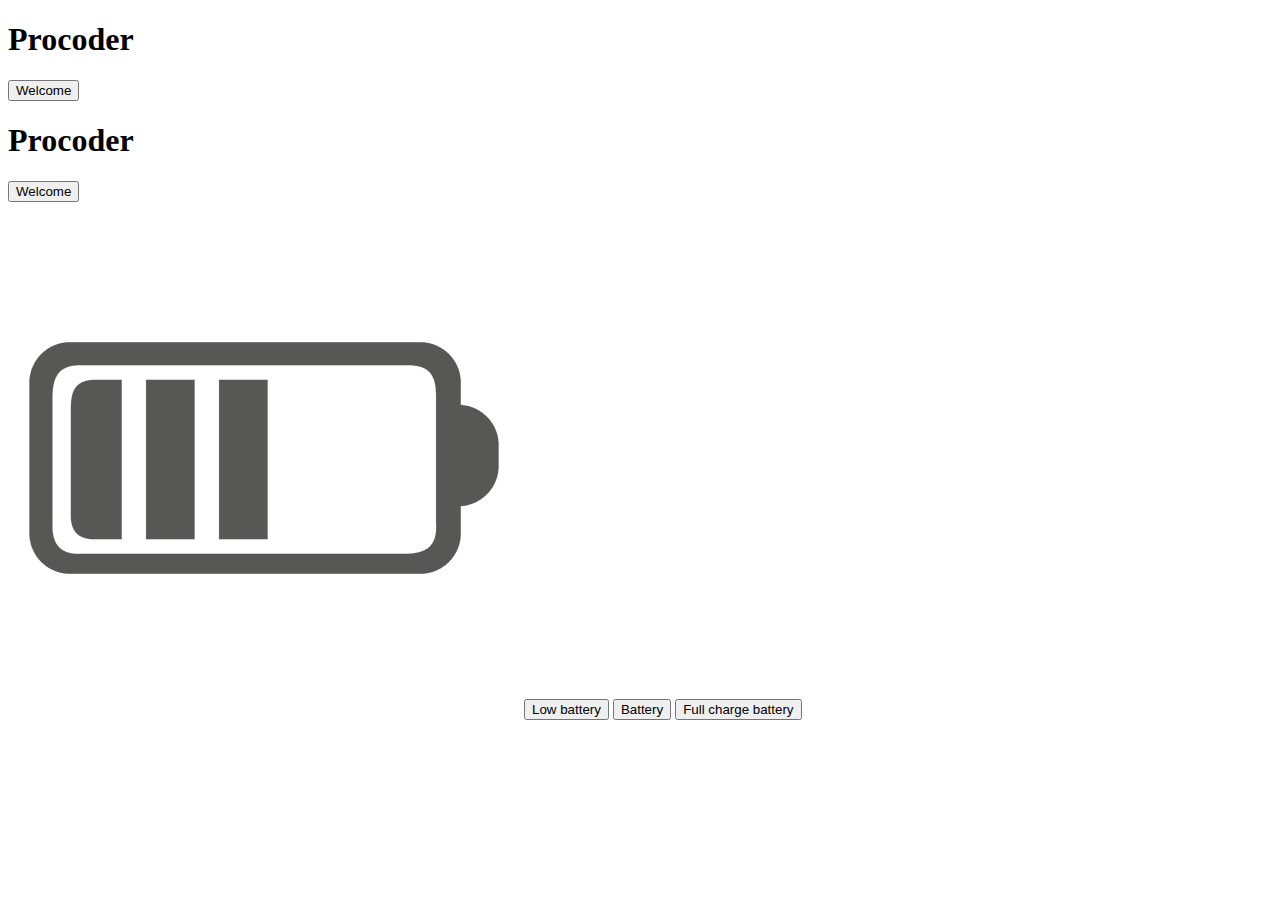
<file: class 1/Index.html>
<!DOCTYPE html>
<html lang="en">
<head>
     <meta charset="utf-8">
     <meta name="viewport" content="width=device-width,initial-scale=1.0">
     <meta http-equiv="X-UA-Compatible" content="ie-edge">
	<title></title>
</head>
<body>
	<h1 id="fff">Procoder</h1>
	<button onclick="document.getElementById('fff').innerHTML='Welcome to Procoder'">Welcome</button>


	<h1 id="html">Procoder</h1>
	<button onclick="document.getElementById('html').style.color='red'">Welcome</button>
	<br>
	<img id="hhh" src="image/battery.png">
	<button onclick="document.getElementById('hhh').src='image/low-battery.png'">Low battery</button>
	<button onclick="document.getElementById('hhh').src='image/battery.png'">Battery</button>
	<button onclick="document.getElementById('hhh').src='image/fullcharge.png'">Full charge battery</button>


</body>
</html>
</file>
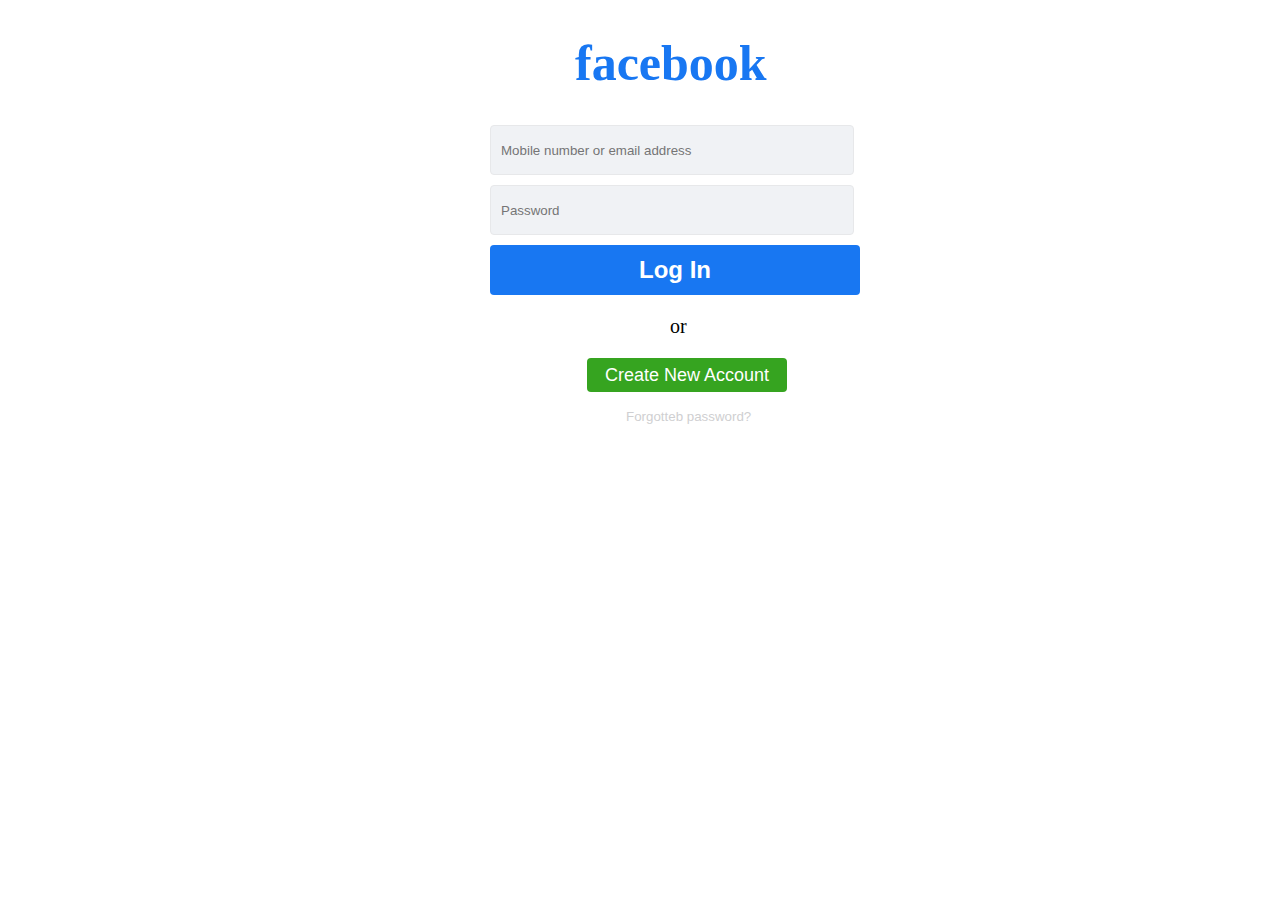
<file: facebook/Index.html>
<!DOCTYPE html>
<html lang="en">
<head>
     <meta charset="utf-8">
     <meta name="viewport" content="width=device-width,initial-scale=1.0">
     <meta http-equiv="X-UA-Compatible" content="ie-edge">
	<title></title>
     <link rel="stylesheet" href="style.css">
</head>
<body>
	<div id="containar">
          <div>
               <h1 class="hadding">facebook</h1>
          </div>
          <div class="main">
               <input type="email" placeholder="Mobile number or email address" class="a">
               <br>
               <input type="password" name="password" placeholder="Password" class="a">
               <br>
               <button class="btn" onclick="document.getElementById('containar').innerHTML='আপনিও  facebook  চালান ভাবাই জাইনা। কোন যুগে আসলাম  ।আর facebook  চালাইতে হবে না। জান আপনার কাজ কোরেন।'">Log In</button>
          </div>
          <div class="new">
          <p class="p">or</p>
          <button class="btna">Create New Account</button>
          <br>
          <button class="btnb"> Forgotteb password?</button>
          </div>
     </div>
 
	<script src="script.js"></script>
</body>
</html>
</file>
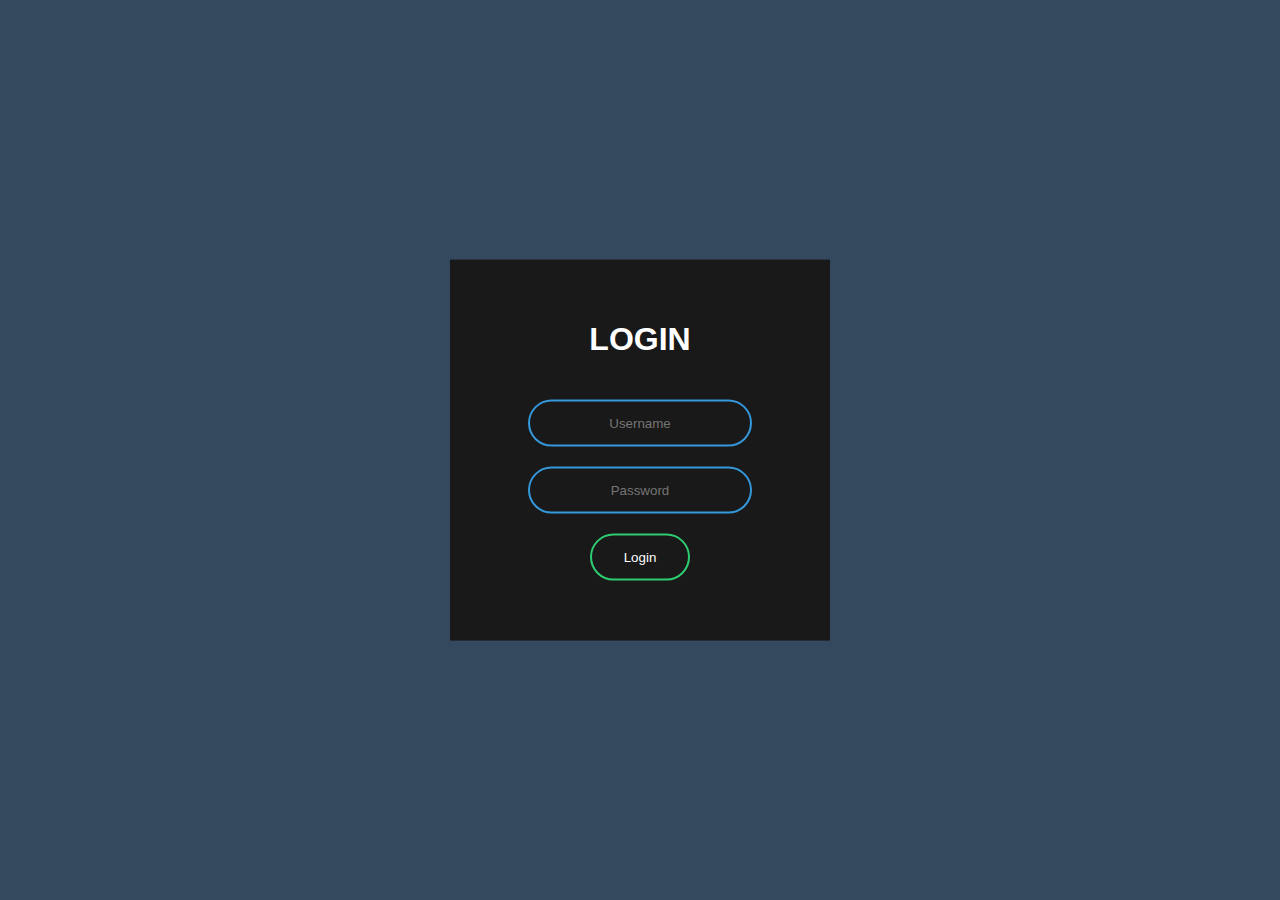
<file: Login/Index.html>
<!DOCTYPE html>
<html>
<head>
	<title>Login</title>
	<link rel="stylesheet" type="text/css" href="style.css">
</head>
<body>
<form class="box" action="index.html" method="post">
	<h1>login</h1>
	<input type="text" name="" placeholder="Username">
	<input type="Password" name="" placeholder="Password">
	<input type="submit" value="Login">
</form>
</body>
</html>
</file>
<file: facebook/style.css>
*{
    box-sizing: border-box;
}
@import url('https://fonts.googleapis.com/css2?family=Rubik:ital,wght@0,300;1,300&display=swap');
</style>
body{background-color: #F0F2F5;
    width: 100%;
    height: 100%;
    padding:auto;
    max-width: 500px;
    max-height: 700px;
    margin: auto;
    font-family: Arial, Helvetica, sans-serif;
    resize: vertical;

}
#containar{
    margin: 0 auto; 
    background-color:white;
    width: 300px;
    height: 200px;
}
.main{
    text-align: center;
    
}
.a{
    padding-left: 10px;
    margin-bottom: 10px;
    width:364px;
    height: 50px;
    border-radius: 4px;
    border:1px solid #E7E8EA;
    background-color:#F0F2F5;
}
.hadding{
    font-size:50px;
    font-weight:900;
    position: relative;
    left: 85px;
    background-color: white;
    color: #1877F2;

}
.btn{
    width:370px;
    height: 50px;
    border-radius: 4px;
    border: none;
    font-size: 24px;
    font-weight: 600;
    background-color:#1877F2 ;
    color: #fff;

}
.p{
    position: relative;
    left:180px;
    font-size: 20px;
    
}
.btna{
     position:relative;
     left: 97px;
     width: 200px;
     height: 34px;
     border-radius: 4px;
     border: none;
     margin-bottom: 15px;
     background-color: #36A420;
     color: #fff;
     font-size:18px;
}
.btnb{
    position:relative;
    left:130px;
    background-color: #fff;
    border: none;
    color:#CFCFD1;
}
</file>
<file: Login/style.css>
body{
	margin: 0;
	padding: 0;
	font-family: sans-serif;
	background: #34495e;

}
.box{
	width: 300px;
	padding: 40px;
	position: absolute;
	top: 50%;
	left: 50%;
	transform: translate(-50%,-50%);
	background: #191919;


}
.box h1{
	color: #fff;
	text-align: center;
	text-transform: uppercase;
	padding-bottom: 20px;
	font-size: 500;

}
.box input[type="text"],.box input[type="password"]{
	border: 0;
	background: none;
	display: block;
	text-align: center;
	margin: 20px auto;
	border: 2px solid #3498db;
	padding: 14px 10px;
	width: 200px;
	outline: none;
	color: #fff;
	border-radius: 24px;
	transition: 0.20s;
}
.box input[type="text"]:focus,.box input[type="password"]:focus{
	width: 280px;
	border-color: #2ecc71;
}
.box input[type="submit"]{
	background: none;
	display: block;
	text-align: center;
	margin: 20px auto;
	border: 2px solid #2ecc71;
    padding: 14px 0;
	width: 100px;
	outline: none;
	color: #fff;
	border-radius: 24px;
}
.box input[type="submit"]:hover{
	background:  #2ecc71;
}
</file>
